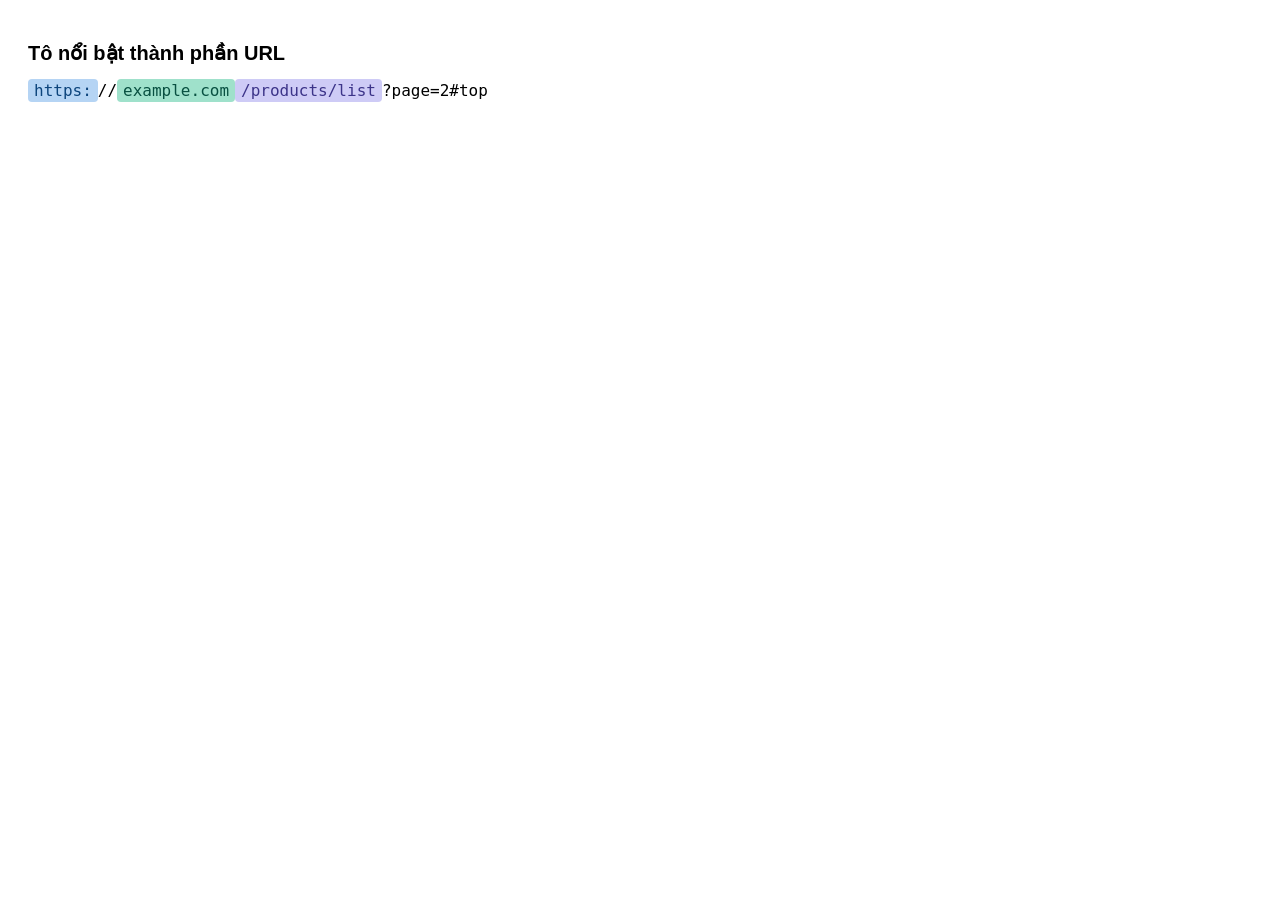
<file: text.html>
<!DOCTYPE html>
<html lang="vi">
<head>
  <meta charset="UTF-8">
  <meta name="viewport" content="width=device-width, initial-scale=1.0">
  <title>CSS nổi bật thành phần URL</title>
  <style>
    body { font-family: sans-serif; padding: 20px; }
    h1 { font-size: 20px; margin-bottom: 16px; }
    p { font-family: monospace; font-size: 16px; }
    .protocol { background: #B5D4F4; color: #0C447C; padding: 2px 6px; border-radius: 4px; }
    .domain   { background: #9FE1CB; color: #085041; padding: 2px 6px; border-radius: 4px; }
    .path     { background: #CECBF6; color: #3C3489; padding: 2px 6px; border-radius: 4px; }
  </style>
</head>
<body>
  <h1>Tô nổi bật thành phần URL</h1>

  <p>
    <span class="protocol">https:</span>//<span class="domain">example.com</span><span class="path">/products/list</span>?page=2#top
  </p>
</body>
</html>
</file>
